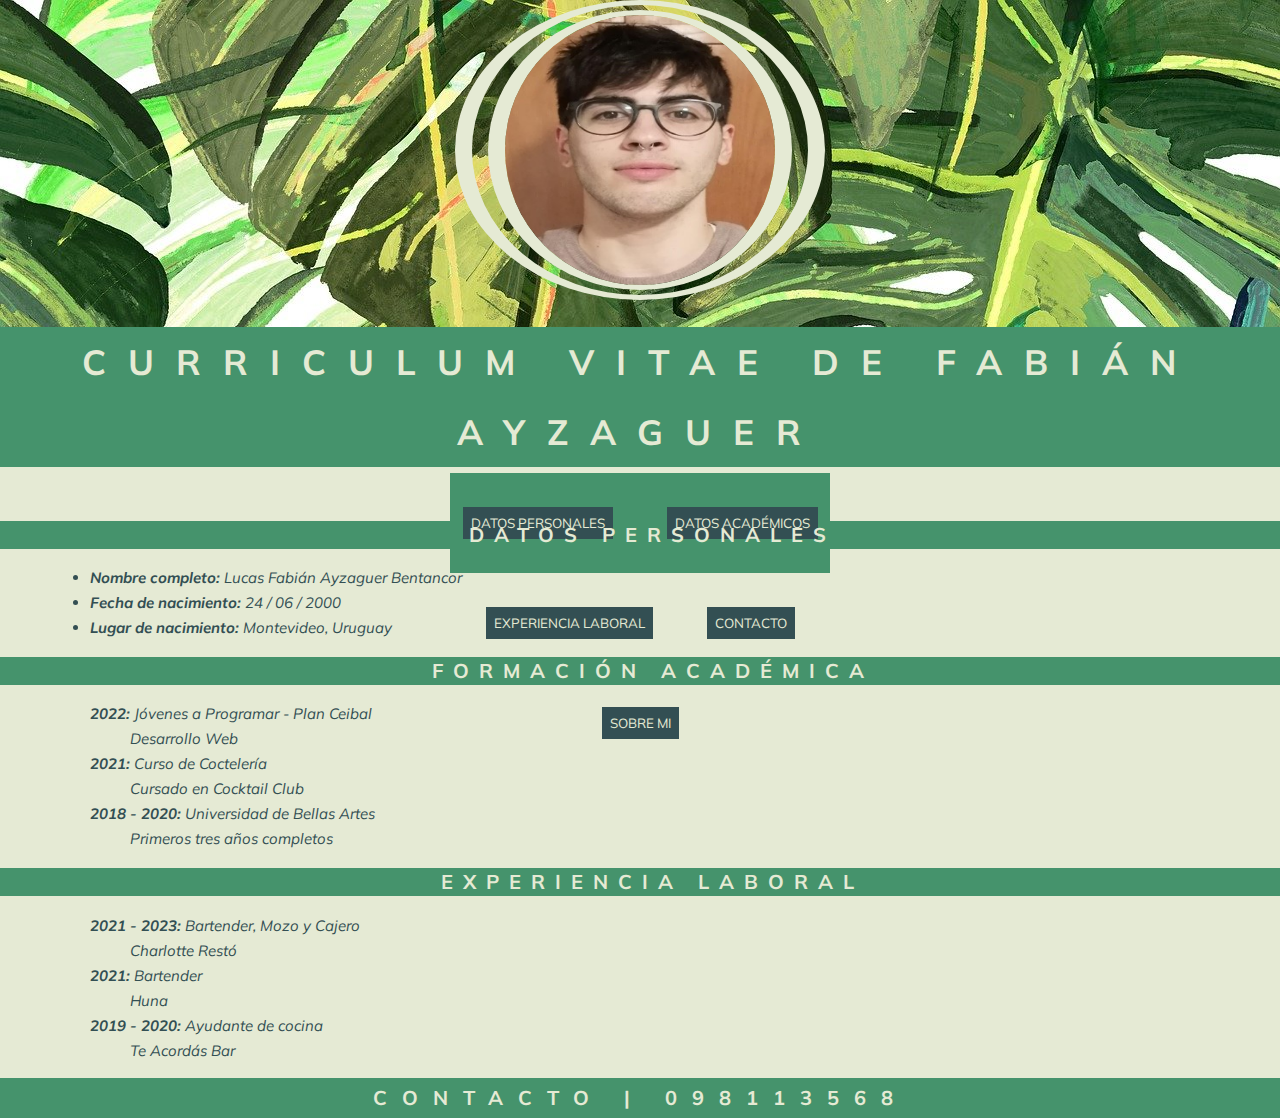
<file: CV_Personal/index.html>
<!DOCTYPE html>
<html lang="en">
<head>
    <meta charset="UTF-8">
    <meta http-equiv="X-UA-Compatible" content="IE=edge">
    <meta name="viewport" content="width=device-width, initial-scale=1.0">
    <title>CV FABIAN AYZAGUER</title>
    <link href="css\css.css" rel="stylesheet">
    <link rel="stylesheet" href="https://cdnjs.cloudflare.com/ajax/libs/font-awesome/6.4.0/css/all.min.css" integrity="sha512-iecdLmaskl7CVkqkXNQ/ZH/XLlvWZOJyj7Yy7tcenmpD1ypASozpmT/E0iPtmFIB46ZmdtAc9eNBvH0H/ZpiBw==" crossorigin="anonymous" referrerpolicy="no-referrer" />
</head>
<body>
    <header>
        <section>
            <div>
                <img src="img\Imagen1.jpg" alt="profile" class="profile"> 
                <h1 class="title" id="first">CURRICULUM VITAE DE FABIÁN AYZAGUER</h1>
            </div>
        </section>
        <section>
            <div class="buttons" id="">
                <input type="button" class="button" value="DATOS PERSONALES" onclick="location.href='#datosPersonales'">
                <input type="button" class="button" value="DATOS ACADÉMICOS" onclick="location.href='#datosAcademicos'">
                <input type="button" class="button" value="EXPERIENCIA LABORAL" onclick="location.href='#experienciaLaboral'">
                <input type="button" class="button" value="CONTACTO" onclick="location.href='#contacto'">
                <input type="button" class="button" value="SOBRE MI" onclick="location.href='sobreMi.html'">
            </div>
        </section>
    </header>
    <main>
        <section id="datosPersonales">
            <br><br><br><br><br><br><br><br><br>
            <h2 class="title" id="sub">DATOS PERSONALES</h2>
            <div class="data">
                <span>
                    <li><b>Nombre completo:</b> Lucas Fabián Ayzaguer Bentancor</li>
                    <li><b>Fecha de nacimiento:</b> 24 / 06 / 2000</li>
                    <li><b>Lugar de nacimiento:</b> Montevideo, Uruguay</li>
                </span>
            </div>
        </section>
        <section id="datosAcademicos">
            <h2 class="title" id="sub">FORMACIÓN ACADÉMICA</h2>
            <div class="data" >
                <dl>
                    <dt><b>2022:</b> Jóvenes a Programar - Plan Ceibal</dt>
                    <dd>Desarrollo Web</dd>
                    <dt><b>2021:</b> Curso de Coctelería</dt>
                        <dd>Cursado en Cocktail Club</dd>
                    <dt><b>2018 - 2020:</b> Universidad de Bellas Artes</dt>
                    <dd>Primeros tres años completos</dd>
                </dl>
            </div>
        </section>
        <section id="experienciaLaboral">
            <h2 class="title" id="sub">EXPERIENCIA LABORAL</h2>
            <div class="data">
                <dl>
                    <dt><b>2021 - 2023:</b> Bartender, Mozo y Cajero</dt>
                    <dd>Charlotte Restó </dd>
                
                    <dt><b>2021:</b> Bartender</dt>
                    <dd>Huna</dd>
                
                    <dt><b>2019 - 2020:</b> Ayudante de cocina</dt>
                    <dd>Te Acordás Bar</dd>
                </dl>
            </div> 
        </section>
    </main>   
    <footer>
        <span id="contacto">CONTACTO | 098113568</span>
        <br>
        <a class="fa-brands fa-instagram" onclick="location.href='https://www.instagram.com/chiv.ayz/'"></a>
        <a class="fa-brands fa-github" onclick="location.href='https://github.com/fabianayzaguer'"></a>
        <a class="fa-brands fa-whatsapp" onclick="location.href='https://web.whatsapp.com/'"></a>
    </footer>
</body>
</html>
</file>
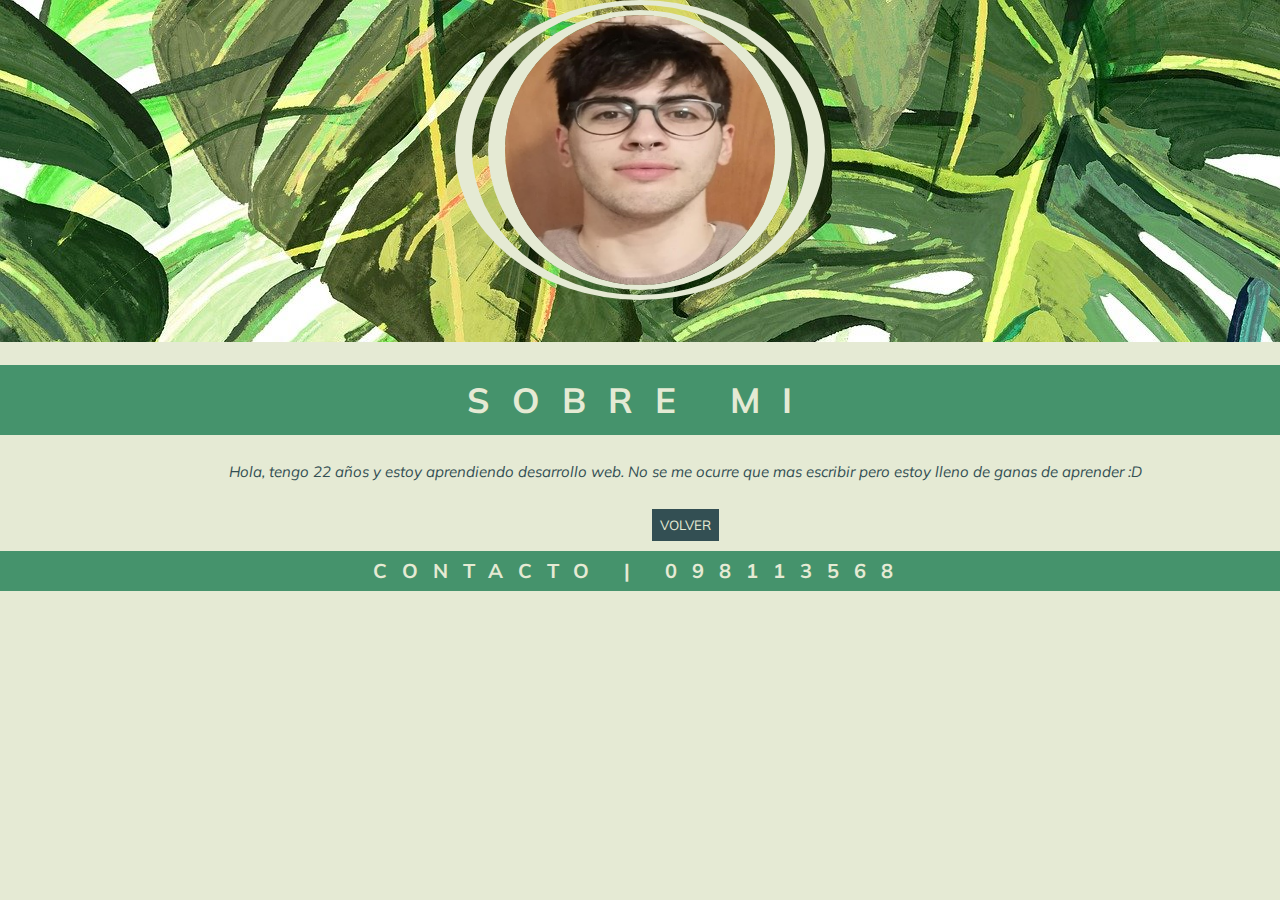
<file: CV_Personal/sobreMi.html>
<!DOCTYPE html>
<html lang="en">
<head>
    <meta charset="UTF-8">
    <meta http-equiv="X-UA-Compatible" content="IE=edge">
    <meta name="viewport" content="width=device-width, initial-scale=1.0">
    <title>Sobre MI</title>
    <link href="css\css.css" rel="stylesheet">
    <link rel="stylesheet" href="https://cdnjs.cloudflare.com/ajax/libs/font-awesome/6.4.0/css/all.min.css" integrity="sha512-iecdLmaskl7CVkqkXNQ/ZH/XLlvWZOJyj7Yy7tcenmpD1ypASozpmT/E0iPtmFIB46ZmdtAc9eNBvH0H/ZpiBw==" crossorigin="anonymous" referrerpolicy="no-referrer" />

</head>
<body>
    <header>
        <img src="img\Imagen1.jpg" alt="profile" class="profile" id="">
    </header>
    <main>
        <section>
            <div>
                <h1 class="title">SOBRE MI</h1>
            </div>
            <div class="data" id="sobreMi">
                <p>Hola, tengo 22 años y estoy aprendiendo desarrollo web. No se me ocurre que mas escribir pero estoy lleno de ganas de aprender :D</p>
            </div>
        </section>
        <div class="data" id="sobreMi">
            <input type="button" class="button" value="VOLVER" onclick="location.href='index.html'">
        </div>
    </main>    
    <footer>
        <span id="contacto">CONTACTO | 098113568</span>
        <br>
        <a class="fa-brands fa-instagram" onclick="location.href='https://www.instagram.com/chiv.ayz/'"></a>
        <a class="fa-brands fa-github" onclick="location.href='https://github.com/fabianayzaguer'"></a>
        <a class="fa-brands fa-whatsapp" onclick="location.href='https://web.whatsapp.com/'"></a>
    </footer>
</body>
</html>
</file>
